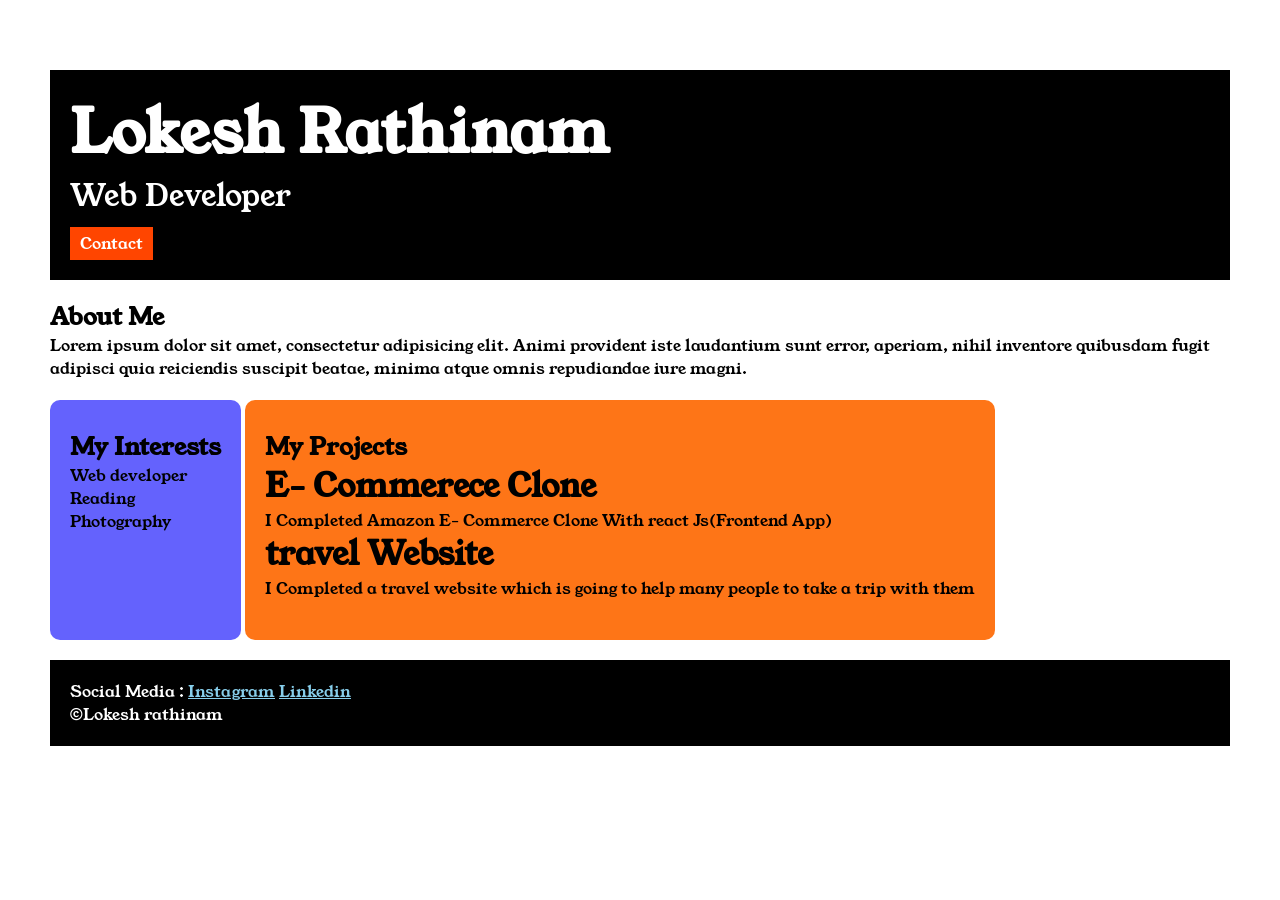
<file: index.html>
<!DOCTYPE html>
<html>

<head>
    <title> Portfolio</title>
    <link rel="stylesheet" href="style.css">
    <link rel="preconnect" href="https://fonts.googleapis.com">
    <link rel="preconnect" href="https://fonts.gstatic.com" crossorigin>
    <link href="https://fonts.googleapis.com/css2?family=Young+Serif&display=swap" rel="stylesheet">
</head>

<Body>
    <div class="container">
        <div class="section-one">
            <h1 class="section-one__name">Lokesh Rathinam </h1>
            <h7 class="section-one__role">Web Developer</h7><br>

            <a class="section-one__contact" href="contact.html" target="_blank">Contact</a>
        </div>
        <div class="section-two">
            <h2 class="section-two__title">About Me</h2>
            <p class="section-two__description">Lorem ipsum dolor sit amet, consectetur adipisicing elit. Animi
                provident iste laudantium sunt error,
                aperiam,
                nihil inventore quibusdam fugit adipisci quia reiciendis suscipit beatae, minima atque omnis repudiandae
                iure
                magni.</p>
        </div>

        <div class="section-three">
            <h2 class="section-three__title">My Interests</h2>
            <u1 style=" list-style: none ;" class="section-three__description">
                <li>Web developer</li>
                <li>Reading</li>
                <li>Photography</li>
                </ul>
        </div>

        <div class="section-four">
            <h2 class="section-four__title">My Projects</h2>
            <ul class="section-four__description">
                <li>
                    <h1> E- Commerece Clone</h1>
                </li>
                <h7> I Completed Amazon E- Commerce Clone With react Js(Frontend App)</h7>
                <li>
                    <h1>travel Website</h1>
                    <h7>I Completed a travel website which is going to help many people to take a trip with them</h7>
                </li>
            </ul>
        </div>
        <div class="section-five">
            <h7 class="section-five__title">Social Media :
                <a href="https://www.instagram.com/" target="_blank">Instagram</a>
                <a href=https://www.linkedin.com/ target="_blank">Linkedin</a><br>
                <h7 class="secton-five__description">&copy;Lokesh rathinam</h7>
            </h7>
        </div>



    </div>
</Body>

</html>
</file>
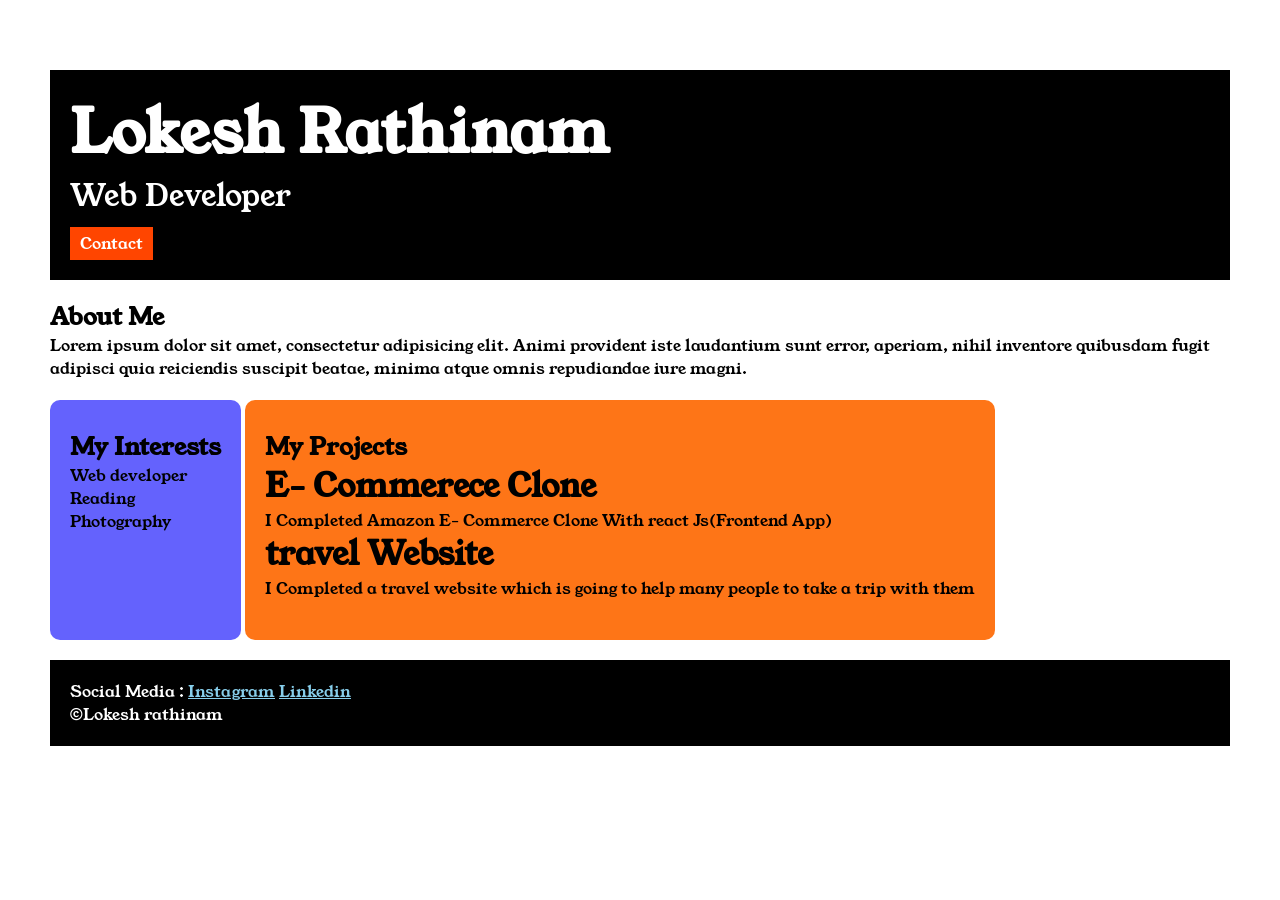
<file: About Me.html>
<!DOCTYPE html>
<html>

<head>
    <title> Portfolio</title>
    <link rel="stylesheet" href="style.css">
    <link rel="preconnect" href="https://fonts.googleapis.com">
    <link rel="preconnect" href="https://fonts.gstatic.com" crossorigin>
    <link href="https://fonts.googleapis.com/css2?family=Young+Serif&display=swap" rel="stylesheet">
</head>

<Body>
    <div class="container">
        <div class="section-one">
            <h1 class="section-one__name">Lokesh Rathinam </h1>
            <h7 class="section-one__role">Web Developer</h7><br>

            <a class="section-one__contact" href="contact.html" target="_blank">Contact</a>
        </div>
        <div class="section-two">
            <h2 class="section-two__title">About Me</h2>
            <p class="section-two__description">Lorem ipsum dolor sit amet, consectetur adipisicing elit. Animi
                provident iste laudantium sunt error,
                aperiam,
                nihil inventore quibusdam fugit adipisci quia reiciendis suscipit beatae, minima atque omnis repudiandae
                iure
                magni.</p>
        </div>

        <div class="section-three">
            <h2 class="section-three__title">My Interests</h2>
            <u1 style=" list-style: none ;" class="section-three__description">
                <li>Web developer</li>
                <li>Reading</li>
                <li>Photography</li>
                </ul>
        </div>

        <div class="section-four">
            <h2 class="section-four__title">My Projects</h2>
            <ul class="section-four__description">
                <li>
                    <h1> E- Commerece Clone</h1>
                </li>
                <h7> I Completed Amazon E- Commerce Clone With react Js(Frontend App)</h7>
                <li>
                    <h1>travel Website</h1>
                    <h7>I Completed a travel website which is going to help many people to take a trip with them</h7>
                </li>
            </ul>
        </div>
        <div class="section-five">
            <h7 class="section-five__title">Social Media :
                <a href="https://www.instagram.com/" target="_blank">Instagram</a>
                <a href=https://www.linkedin.com/ target="_blank">Linkedin</a><br>
                <h7 class="secton-five__description">&copy;Lokesh rathinam</h7>
            </h7>
        </div>



    </div>
</Body>

</html>
</file>
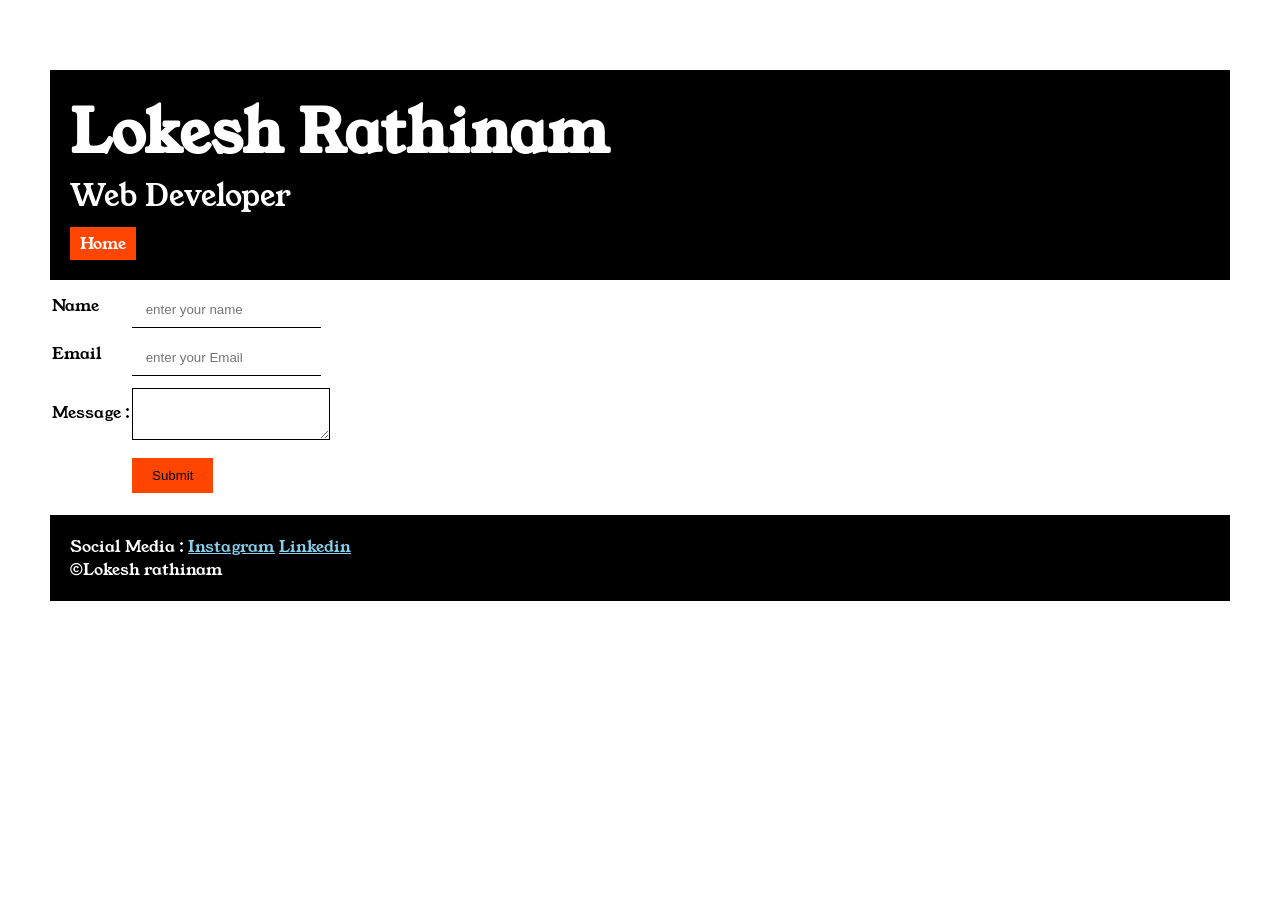
<file: contact.html>
<!DOCTYPE html>
<html>

<head>
    <title> Contact Form</title>
    <link rel="stylesheet" href="style.css">
    <link rel="preconnect" href="https://fonts.googleapis.com">
    <link rel="preconnect" href="https://fonts.gstatic.com" crossorigin>
    <link href="https://fonts.googleapis.com/css2?family=Young+Serif&display=swap" rel="stylesheet">
</head>

<Body>

    <div class="container">

        <div class="section-one">
            <h1 class="section-one__name">Lokesh Rathinam </h1>
            <h7 class="section-one__role">Web Developer</h7><br>

            <a class="section-one__contact" href="index.html" target="_blank">Home</a>
        </div>
        
        <Form>
            <Table>
                <tr>
                    <td> Name</td>
                    <td><input name="name" placeholder=" enter your name"class="contact-form__input"></td>
                </tr>
                <tr>
                    <td> Email</td>
                    <td><input name="email" placeholder=" enter your Email" class="contact-form__input"></td>
                </tr>
                <tr>
                    <td> Message : </td>
                    <td>
                        <textarea placeholder="Message"class="contact-form__textarea">

                    </textarea>
                    </td>
                </tr>
                <tr>
                    <td></td>
                    <td><input type="submit" class="contact-form__submit"></td>

                </tr>

            </Table>
        </Form>
        <div class="section-five">
            <h7 class="section-five__title">Social Media :
                <a href="https://www.instagram.com/" target="_blank">Instagram</a>
                <a href=https://www.linkedin.com/ target="_blank">Linkedin</a><br>
                <h7 class="secton-five__description">&copy;Lokesh rathinam</h7>
            </h7>
        </div>
    </div>
</Body>

</html>
</file>
<file: style.css>
*{
    padding: 0;
    margin: 0;
}
body{
    font-family: "Young Serif", serif;
    font-weight: 400;
    font-style: normal;
}

.container{
    padding: 50px;
}

.section-one{
    background-color:black;
    color:white;
    padding:20px;
}

.section-one__contact{
    background-color:orangered;
    color:white;
    text-decoration:none;
    padding-left: 10px;
    padding-right:10px;
    padding-top: 5px;
    padding-bottom:5px;
    display:inline-block;
    margin-top:10px;
}

.section-one__name{
    font-size:60px;
}

.section-one__role{
    font-size:30px;
    margin-top:10px;
}

.section-one,.section-two,.section-three,.section-four,.section-five{
    margin-top: 20px;
}
.section-two__title,.section-three__title,.section-four__title,.section-five__title{
    margin-top: 10px;
}
.section-five{
    background-color: black;
    color: white;
    padding:20px;
}
.section-five a{
    color: skyblue;
}

.section-three li,.section-four li{
    list-style:none;
}

.section-three{
    background-color: #6462fd;
    display: inline-block;
    padding: 20px;
    height: 200px;
    border-radius:10px;
    vertical-align: top;
}

.section-four{
    background-color:#fe7517 ;
    color: black;
    display: inline-block;
    padding: 20px;
    height:200px;
    border-radius: 10px;
    vertical-align: top;
}
.contact-form{
    margin-top:20px;
}

.contact-form__input,.contact-form__textarea,.contact-form__submit{
    margin-top:10px;
}
.contact-form__input{
    padding:10px;
    border:none;
    border-bottom:solid black 1px;
}
.contact-form__textarea{
    padding:10px;
    border:none;
    border:solid black 1px;
}
.contact-form__submit{
    padding-top:10px;
    padding-bottom:10px;
    padding-left:20px;
    padding-right:20px;
    background-color:orangered;
    color:black;
    border:none;
}
</file>
